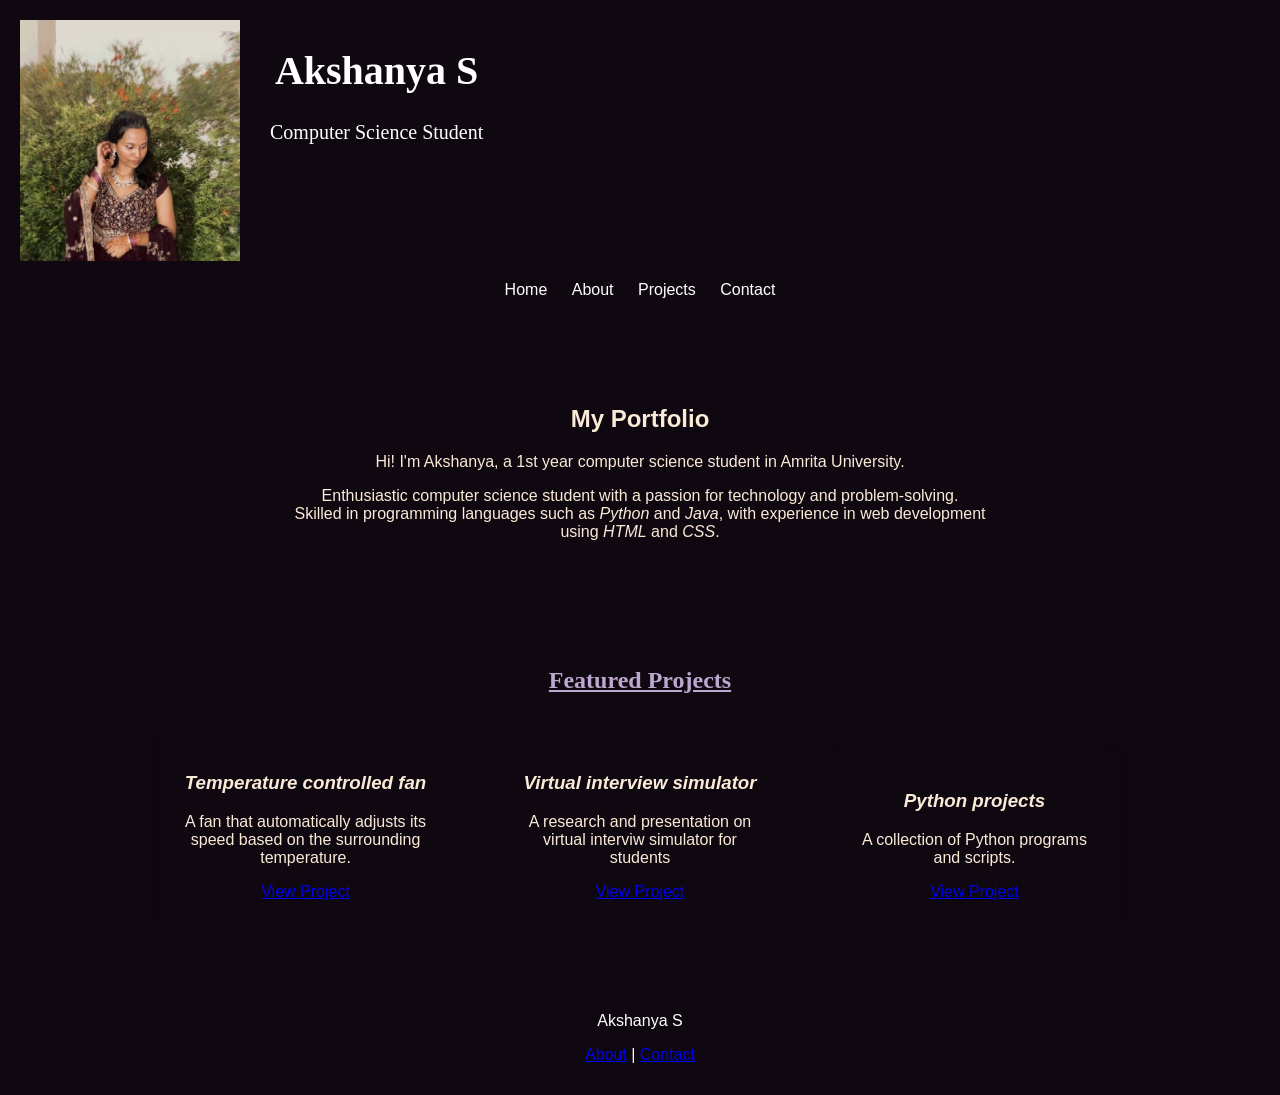
<file: index.html>
<!DOCTYPE html>
<html lang="en">

<head>
    <meta charset="UTF-8">
    <meta name="viewport" content="width=device-width, initial-scale=1.0">
    <title>Akshanya Portfolio</title>
    <link rel="stylesheet" href="style.css">
    <link rel="icon" type="image/x-icon" href="my photo.jpg">
</head>

<body>

    <header>
        <div class="heading">
            <div class="profile-pic">
                <img src="my photo.jpg" alt="Profile Picture">
            </div>
            <div class="Name">
                <h1>Akshanya S</h1>
                <p>Computer Science Student</p>
            </div>
        </div>
        <nav>
            <ul>
                <li><a href="home.html">Home</a></li>
                <li><a href="about.html">About</a></li>
                <li><a href="projects.html">Projects</a></li>
                <li><a href="contact.html">Contact</a></li>
            </ul>
        </nav>
    </header>
    <section class="intro">
        <h2>My Portfolio</h2>
        <p>Hi! I'm Akshanya, a 1st year computer science student in Amrita University.</p>
        <p>Enthusiastic computer science student with a passion for technology and problem-solving.<br> Skilled
            in programming languages such as <i>Python</i> and <i>Java</i>, with experience in web development <br>using
            <i>HTML</i> and <i>CSS</i>.
        </p>
    </section>

    <section class="projects">
        <h2 style="font-family:'Times New Roman', Times, serif; color: rgb(188, 168, 207);">
            <u>Featured Projects</u>
        </h2>

        <div class="project-card">
            <h3><i>Temperature controlled fan</i></h3>
            <p>A fan that automatically adjusts its speed based on the surrounding temperature.</p>
            <a href="https://github.com/akshanya07/My-projects/blob/main/project1.jpg" target="_blank">View Project</a>
        </div>

        <div class="project-card">
            <h3><i>Virtual interview simulator</i></h3>
            <p>A research and presentation on virtual interviw simulator for students</p>
            <a href="https://github.com/akshanya07/My-projects/blob/main/English%20Project.pdf" target="_blank">View
                Project</a>
        </div>
        <div class="project-card">
            <h3><i>Python projects</i></h3>
            <p>A collection of Python programs and scripts.</p>
            <a href="https://github.com/akshanya07/My-projects/blob/main/hangman.py" target="_blank">View Project</a>
        </div>
    </section>

    <footer>
        <p>Akshanya S</p>
        <p>
            <a href="about.html">About</a> |
            <a href="contact.html">Contact</a>
        </p>
    </footer>
</body>

</html>
</file>
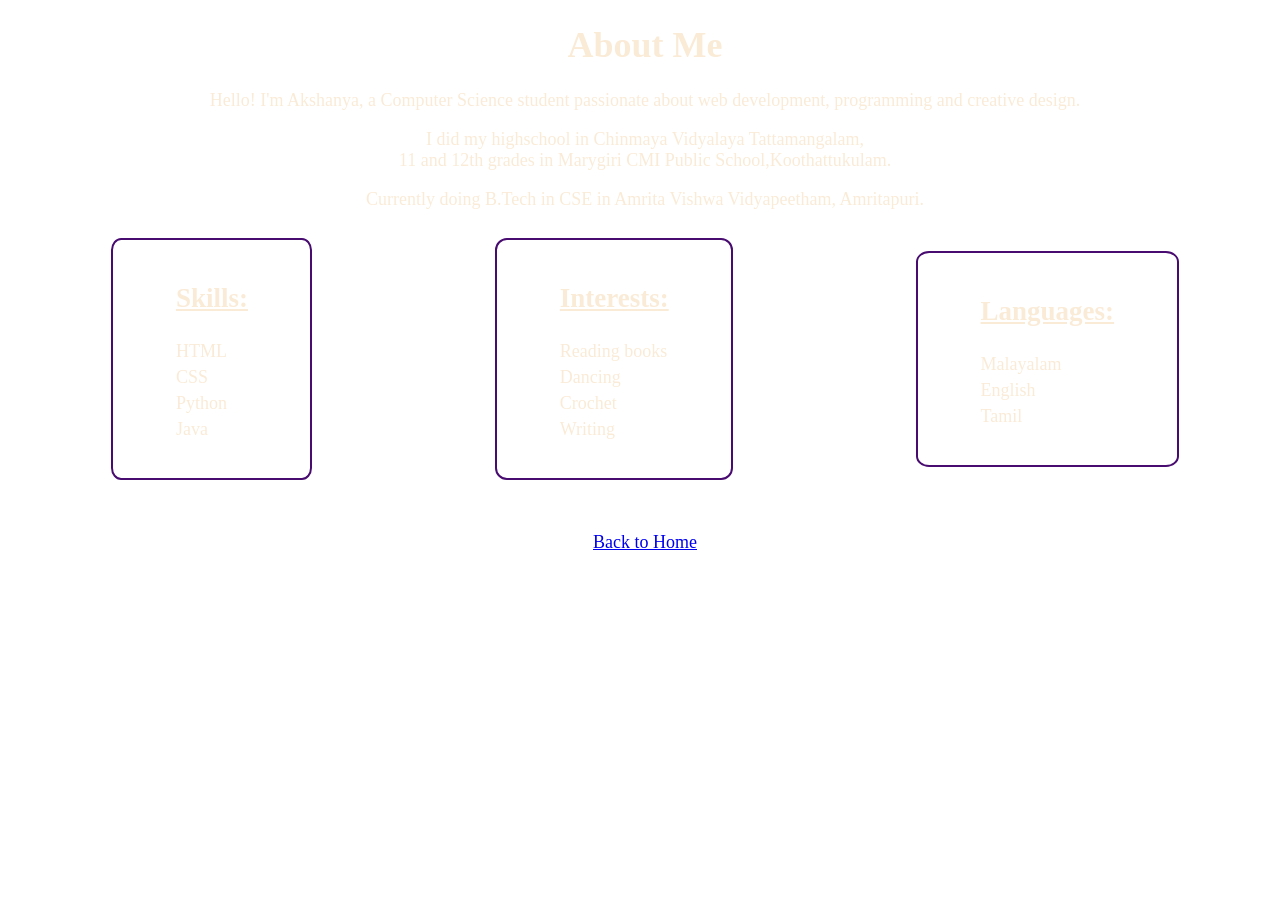
<file: about.html>
<!DOCTYPE html>
<html>

<head>
    <title>About Me</title>
    <link rel="stylesheet" href="style.css">
    <style>
        body {
            background: url('https://img.freepik.com/free-photo/color-smoke-abstract-wallpaper-aesthetic-background-design_53876-133390.jpg?semt=ais_rp_progressive&w=740&q=80') no-repeat center center fixed;
            background-size: cover;
            margin-left: 10px;
            font-family: "Noto Serif", serif;
            font-optical-sizing: 500;
            font-weight: 400;
            font-size: large;
            font-style: normal;
        }
    </style>
    <link rel="preconnect" href="https://fonts.googleapis.com">
    <link rel="stylesheet" href="https://fonts.googleapis.com/css2?family=Roboto:wght@400;700&display=swap">
    <link rel="icon" type="image/x-icon" href="my photo.jpg">


</head>

<body>

    <center>
        <h1>About Me</h1>

        <p>Hello! I'm Akshanya, a Computer Science student passionate about
            web development, programming and creative design.</p>
        <p>I did my highschool in Chinmaya Vidyalaya Tattamangalam,<br>
            11 and 12th grades in Marygiri CMI Public School,Koothattukulam.</p>
        <p>Currently doing B.Tech in CSE in Amrita Vishwa Vidyapeetham, Amritapuri.</p>
    </center>
    <div class="one">
        <div class="abdiv">
            <center>
                <u>
                    <h2>Skills:</h2>
                </u>
            </center>
            <ul class="ablist">
                <li>HTML</li>
                <li>CSS</li>
                <li>Python</li>
                <li>Java</li>
            </ul>
        </div>
        <div class="abdiv">
            <h2><u>Interests:</u></h2>
            <ul class="ablist">
                <li>Reading books</li>
                <li>Dancing</li>
                <li>Crochet</li>
                <li>Writing</li>
            </ul>
        </div>
        <div class="abdiv">
            <h2><u>Languages:</u></h2>
            <ul class="ablist">
                <li>Malayalam</li>
                <li>English</li>
                <li>Tamil</li>

            </ul>
        </div>
    </div>
    <br> <br>
    <center><a href="index.html"> Back to Home</a></center>

</body>

</html>
</file>
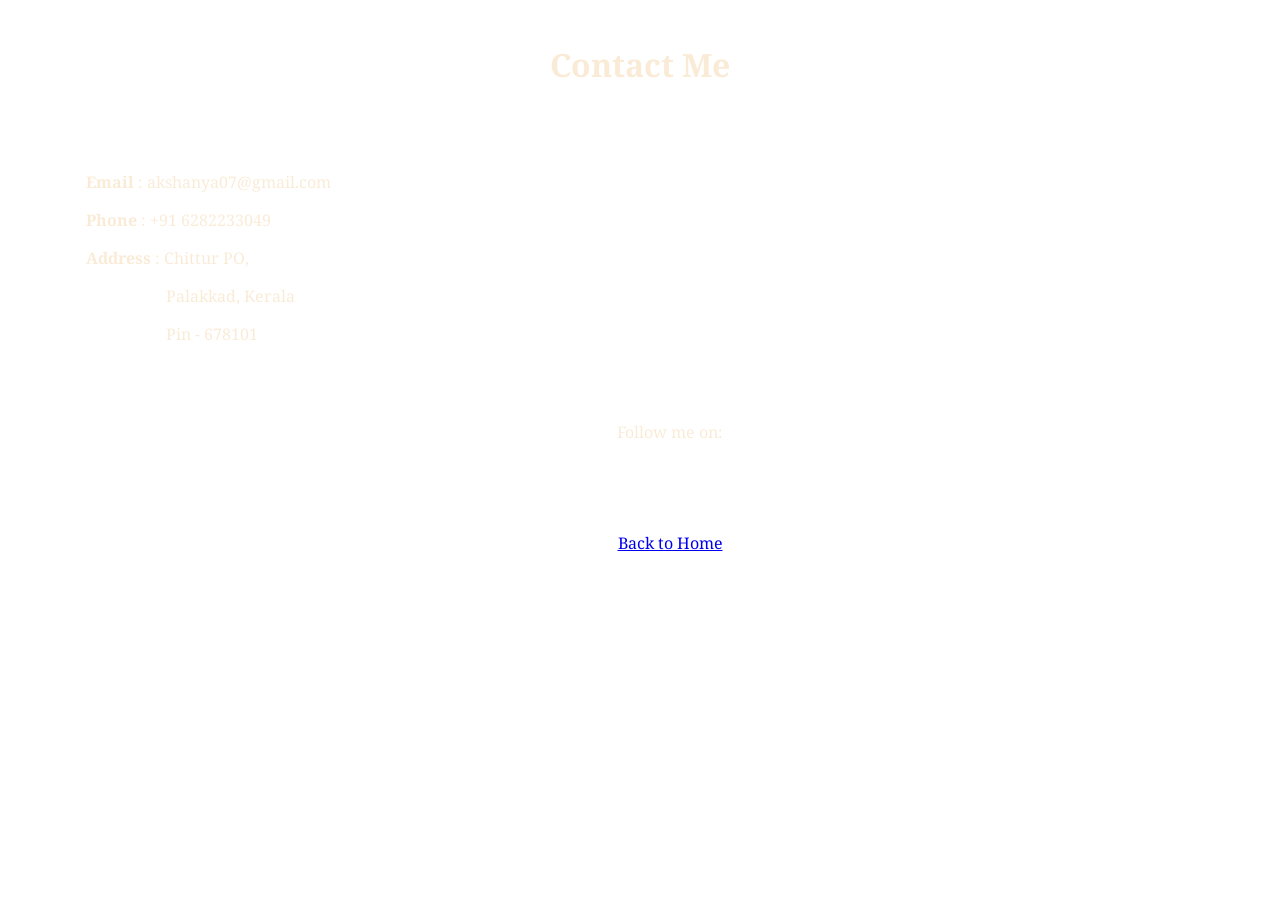
<file: contact.html>
<!DOCTYPE html>
<html>

<head>
    <title>Contact</title>
    <link rel="stylesheet" href="style.css">
    <link rel="stylesheet" href="https://cdnjs.cloudflare.com/ajax/libs/font-awesome/6.5.1/css/all.min.css">
    <link rel="preconnect" href="https://fonts.googleapis.com">
    <link rel="preconnect" href="https://fonts.gstatic.com" crossorigin>
    <link rel="icon" type="image/x-icon" href="my photo.jpg">

    <link
        href="https://fonts.googleapis.com/css2?family=Noto+Serif:ital,wght@0,100..900;1,100..900&family=Playfair+Display:ital,wght@0,400..900;1,400..900&display=swap"
        rel="stylesheet">
    <style>
        body {
            background: url('https://img.freepik.com/free-photo/color-smoke-abstract-wallpaper-aesthetic-background-design_53876-133390.jpg?semt=ais_rp_progressive&w=740&q=80') no-repeat center center fixed;
            background-size: cover;
            font-family: "Noto Serif", serif;
            font-optical-sizing: auto;
            font-weight: 400;
            font-style: normal;
            font-variation-settings:
                "wdth" 100;
        }
    </style>
</head>

<body>
    <center>
        <br>
        <h1>Contact Me</h1>
    </center>
    <br>
    <div id="colist">
        <p><b>Email</b> : akshanya07@gmail.com</p>
        <p><b>Phone</b> : +91 6282233049</p>
        <p><b>Address</b> : Chittur PO,</p>
        <p style="margin-left: 80px;">Palakkad, Kerala</p>
        <p style="margin-left: 80px;">Pin - 678101</p>

        <br>
        <br>
        <div class="follow">
            <p>Follow me on:</p>
            <ul class="coimg">
                <li><a href="mailto:akshanya07@gmail.com"><i class="fa-solid fa-envelope"></i></a></li>
                <li><a href="https://github.com/akshanya07" target="_blank"><i class="fa-brands fa-github"></i></a></li>
                <li><a href="https://www.instagram.com/akshanya_/" target="_blank"><i
                            class="fa-brands fa-instagram"></i></a></li>
                <li><i class="fa-brands fa-linkedin"></i></li>
            </ul>
        </div>
        <br>

        <center><a href="index.html">Back to Home</a></center>

    </div>

</body>

</html>
</file>
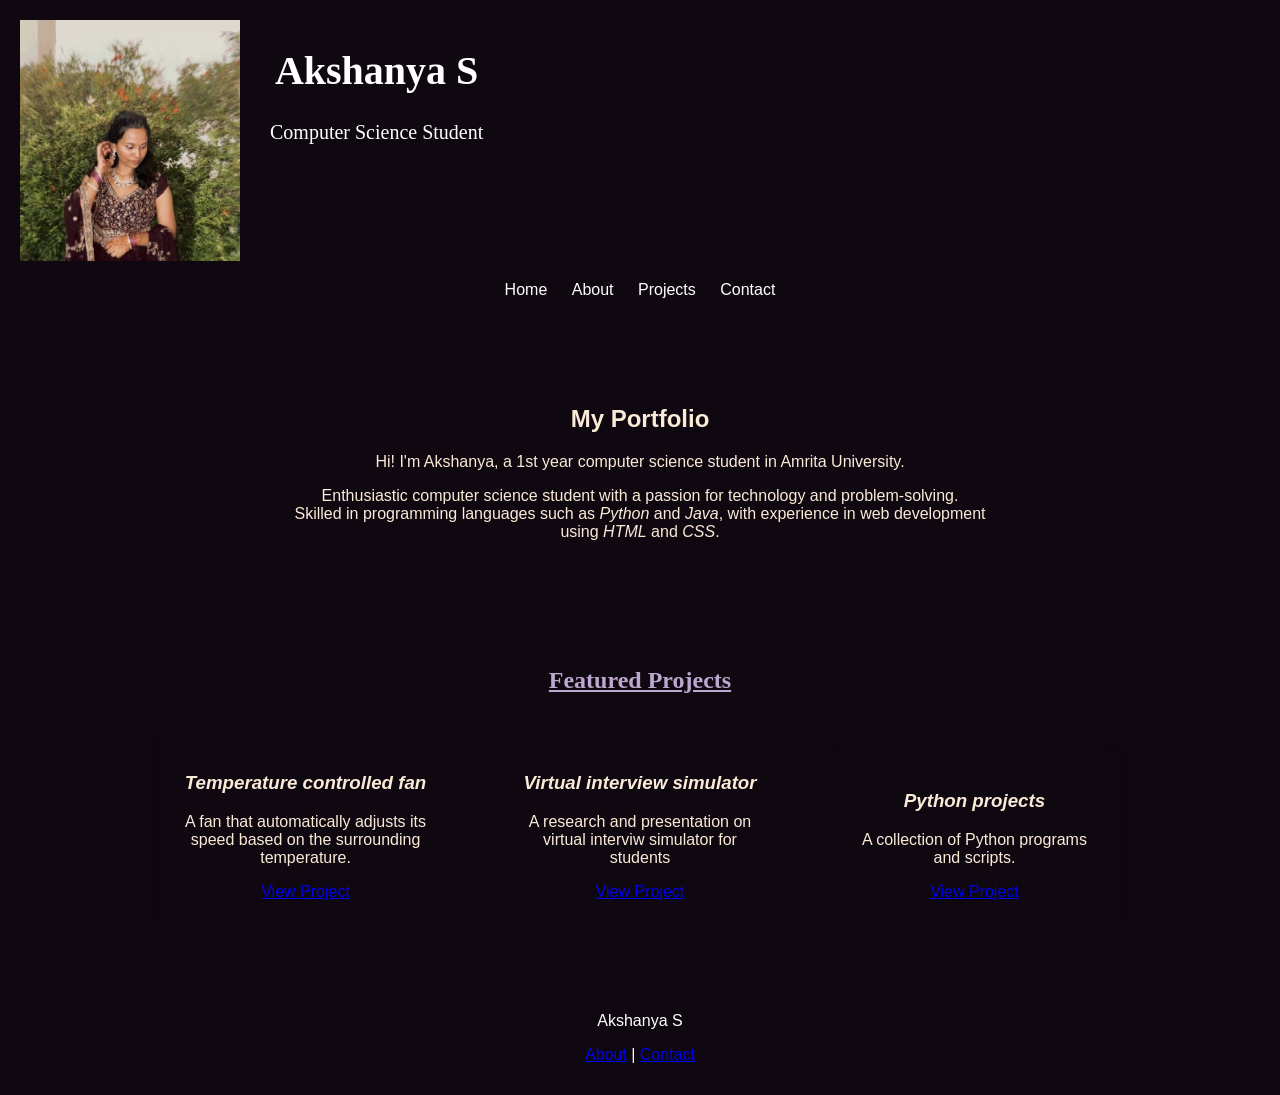
<file: home.html>
<!DOCTYPE html>
<html lang="en">

<head>
    <meta charset="UTF-8">
    <meta name="viewport" content="width=device-width, initial-scale=1.0">
    <title>Akshanya Portfolio</title>
    <link rel="stylesheet" href="style.css">
    <link rel="icon" type="image/x-icon" href="my photo.jpg">
</head>

<body>

    <header>
        <div class="heading">
            <div class="profile-pic">
                <img src="my photo.jpg" alt="Profile Picture">
            </div>
            <div class="Name">
                <h1>Akshanya S</h1>
                <p>Computer Science Student</p>
            </div>
        </div>
        <nav>
            <ul>
                <li><a href="home.html">Home</a></li>
                <li><a href="about.html">About</a></li>
                <li><a href="projects.html">Projects</a></li>
                <li><a href="contact.html">Contact</a></li>
            </ul>
        </nav>
    </header>
    <section class="intro">
        <h2>My Portfolio</h2>
        <p>Hi! I'm Akshanya, a 1st year computer science student in Amrita University.</p>
        <p>Enthusiastic computer science student with a passion for technology and problem-solving.<br> Skilled
            in programming languages such as <i>Python</i> and <i>Java</i>, with experience in web development <br>using
            <i>HTML</i> and <i>CSS</i>.
        </p>
    </section>

    <section class="projects">
        <h2 style="font-family:'Times New Roman', Times, serif; color: rgb(188, 168, 207);">
            <u>Featured Projects</u>
        </h2>

        <div class="project-card">
            <h3><i>Temperature controlled fan</i></h3>
            <p>A fan that automatically adjusts its speed based on the surrounding temperature.</p>
            <a href="https://github.com/akshanya07/My-projects/blob/main/project1.jpg" target="_blank">View Project</a>
        </div>

        <div class="project-card">
            <h3><i>Virtual interview simulator</i></h3>
            <p>A research and presentation on virtual interviw simulator for students</p>
            <a href="https://github.com/akshanya07/My-projects/blob/main/English%20Project.pdf" target="_blank">View
                Project</a>
        </div>
        <div class="project-card">
            <h3><i>Python projects</i></h3>
            <p>A collection of Python programs and scripts.</p>
            <a href="https://github.com/akshanya07/My-projects/blob/main/hangman.py" target="_blank">View Project</a>
        </div>
    </section>

    <footer>
        <p>Akshanya S</p>
        <p>
            <a href="about.html">About</a> |
            <a href="contact.html">Contact</a>
        </p>
    </footer>
</body>

</html>
</file>
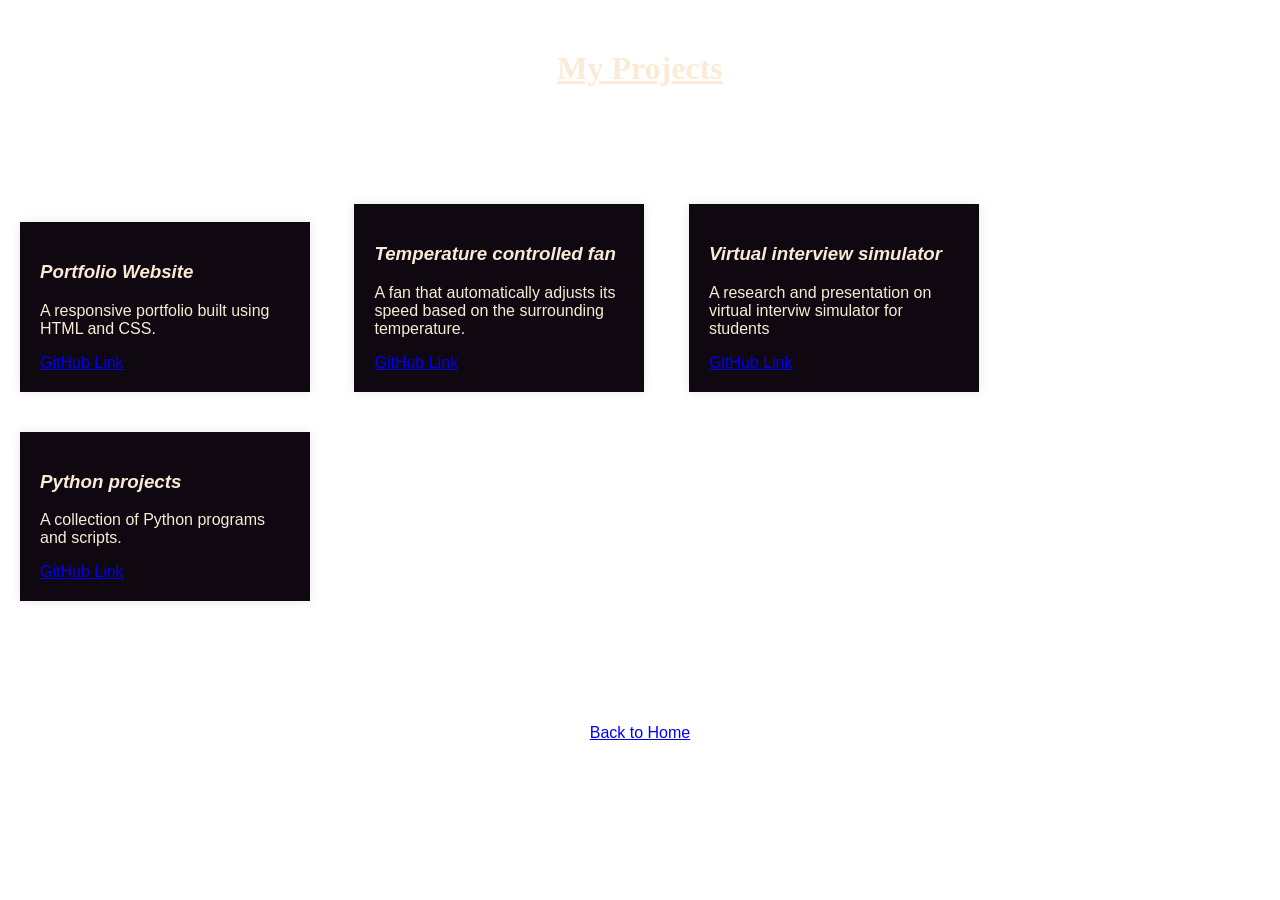
<file: projects.html>
<!DOCTYPE html>
<html>

<head>
    <title>My Projects</title>
    <link rel="stylesheet" href="style.css">
    <link rel="icon" type="image/x-icon" href="my photo.jpg">
    <style>
        body {
            background: url('https://img.freepik.com/free-photo/color-smoke-abstract-wallpaper-aesthetic-background-design_53876-133390.jpg?semt=ais_rp_progressive&w=740&q=80') no-repeat center center fixed;
            background-size: cover;
        }
    </style>
</head>

<body>
    <center><u>
            <h1 style="font-family:Georgia, 'Times New Roman', Times, serif; margin-top:50px;">My Projects</h1>
    </center></u>
    <br> <br>
    <div class="proj">
        <div class="project-card">
            <h3><i>Portfolio Website</i></h3>
            <p>A responsive portfolio built using HTML and CSS.</p>
            <a href="https://github.com/akshanya07/Portfolio" target="_blank">GitHub Link</a>
        </div>

        <div class="project-card">
            <h3><i>Temperature controlled fan</i></h3>
            <p>A fan that automatically adjusts its speed based on the surrounding temperature.</p>
            <a href="https://github.com/akshanya07/My-projects/blob/main/project1.jpg" target="_blank">GitHub Link</a>
        </div>
        <div class="project-card">
            <h3><i>Virtual interview simulator</i></h3>
            <p>A research and presentation on virtual interviw simulator for students</p>
            <a href="https://github.com/akshanya07/My-projects/blob/main/English%20Project.pdf" target="_blank">GitHub
                Link</a>
        </div>
        <div class="project-card">
            <h3><i>Python projects</i></h3>
            <p>A collection of Python programs and scripts.</p>
            <a href="https://github.com/akshanya07/My-projects/blob/main/hangman.py" target="_blank">GitHub Link</a>
        </div>
    </div>
    <center><a href="index.html" style="margin-top: 600px;">Back to Home</a></center>

</body>

</html>
</file>
<file: style.css>
body {
    font-family: Arial;
    margin: 0;
    background: #100811;
    color: antiquewhite;

}


.heading {
    display: flex;
}

img {
    width: 220px;
    height: auto;
    opacity: 90%;
}

.Name {
    padding-left: 30px;
    font-size: 20px;
    font-family: 'Times New Roman', Times, serif;
}

header {
    background: url('https://img.freepik.com/free-photo/color-smoke-abstract-wallpaper-aesthetic-background-design_53876-133390.jpg?semt=ais_rp_progressive&w=740&q=80') no-repeat center center fixed;
    background-size: cover;
    color: white;
    text-align: center;
    padding: 20px;
}

nav a:hover {

    color: #750b70;

}

nav ul {
    list-style: none;
    padding: 0;
}

nav ul li {
    display: inline;
    margin: 10px;
}

nav a {
    color: white;
    text-decoration: none;
}

.intro {
    text-align: center;
    padding: 50px;
}

.projects {
    padding: 40px;
    text-align: center;
}

.project-card {
    background: #100811;
    padding: 20px;
    margin: 20px;
    display: inline-block;
    width: 250px;
    box-shadow: 0 0 10px rgba(0, 0, 0, 0.1);
}

.project-card img {
    width: 100%;
}

footer {
    background: url('https://img.freepik.com/free-photo/color-smoke-abstract-wallpaper-aesthetic-background-design_53876-133390.jpg?semt=ais_rp_progressive&w=740&q=80') no-repeat center center fixed;
    background-size: cover;
    color: white;
    text-align: center;
    padding: 15px;


}

footer a:hover {
    color: #750b70;
}

.projects a:hover {
    color: #750b70;
}

/* Responsive Design */

@media (max-width:768px) {

    .project-card {
        width: 90%;
    }

    nav ul li {
        display: block;
        margin: 5px;
    }
}

.ablist {
    list-style-type: none;
    padding: 0;

    li {
        padding-top: 5px;
    }
}

.one {
    display: flex;
    flex-direction: row;
    padding: 10px;
}

.abdiv {
    padding: 20px 5%;
    border-color: rgb(72, 11, 112);
    border-style: solid;
    border-width: 2px;
    border-radius: 5%;
    margin: auto;
}

#colist {
    margin-left: 60px;
    padding: 2%;
}

.coimg {
    list-style-type: none;
    text-decoration: none;
    font-size: 20px;
    display: flex;
    justify-content: center;

    li {
        padding-right: 25px;

    }

    i {
        color: white;
    }
}

.follow {
    text-align: center;
}

.proj {
    height: 60vh;
    margin-top: 40px;
}
</file>
